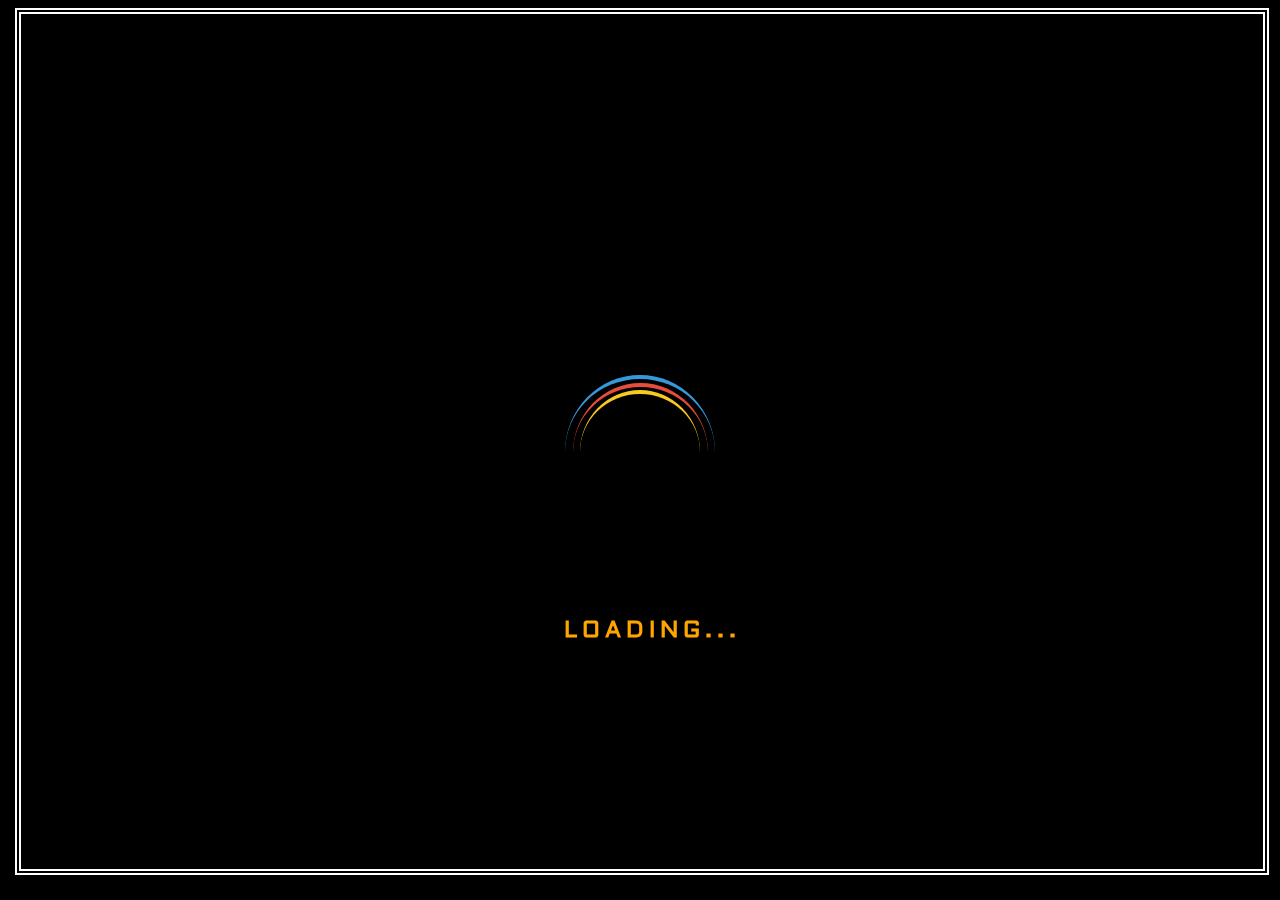
<file: portfolio/src/main/webapp/index.html>
<!DOCTYPE html>
<html lang="en">


<head>
	<meta charset="utf-8">
	<title>Loading!!</title>
	<link href='https://fonts.googleapis.com/css?family=Sofia' rel='stylesheet'>
	<link href='https://fonts.googleapis.com/css?family=Aldrich' rel='stylesheet'>
	<!-- animate.css -->
	<link rel="stylesheet" href="assets/animate/spinner.css">
</head>
<body>
	<script type="text/javascript" src="javascript/spinner.js"></script>
	<!-- CSS Spinner -->
	<div id="loader-wrapper">
		<div id="border"></div>
		<div id="loader1"></div>
		<div id="loader2"></div>
		<div id="loader3"></div>
		<div id="loading">
			<h3>LOADING...</h3>
		</div>
		<div>
			<button id="enter-button" onclick="window.location.href='web.html'">Enter</button>
		</div>
	</div>
	

</body>
</html>
</file>
<file: portfolio/src/main/webapp/assets/animate/spinner.css>
#loader-wrapper{
	background-color: black;
	position: fixed;
	top: 0;
	left: 0;
	width: 100%;
	height: 100%;
	z-index: 1000;
}

#border{
	margin-left: 15px;
	margin-top: 8px;
	height: 95%;
	width: 97%;
	border: 6px white double;
}

#loader1 {
	position: absolute;
	left: 50%;
	top:50%;
	height: 150px;
	width: 150px;
	border-top: 4px #3498db solid;
	border-radius: 50%;
	margin: -75px 0 0 -75px;
	animation: spin 2s infinite linear;
}

#loader2 {

	position: absolute;
	left: 50%;
	top:50%;
	height: 135px;
	width: 135px;
	border-top: 4px #e74c3c solid;
	border-radius: 50%;
	margin: -67.5px 0 0 -67.5px;
	animation: spin 0.75s infinite linear;
}

#loader3 {
	position: absolute;
	left: 50%;
	top:50%;
	height: 120px;
	width: 120px;
	border-top: 4px #f9c922 solid;
	border-radius: 50%;
	margin: -60px 0 0 -60px;
	animation: spin 0.5625s infinite linear;
}

#loading {
	position: absolute;
	top: 70%;
	left: 51%;
	color: orange;
	font-family: 'Aldrich', Sofia, Sans Serif;
	font-size: 20px;
	font-weight: 500;
	margin-bottom: 70%;
	letter-spacing: 5px;
	animation: pulsing-fade 3s infinite;
	transform: translate3d(-50%, -50%, 0);
}

#enter-button{
	height: 50px;
	width: 150px;
	position: absolute;
	background-color: black;
	display: none;
	top: 75%;
	left: 44.5%;
	color: orange;
	font-family: 'Aldrich', Sofia, Sans Serif;
	font-size: 35px;
	font-weight: 500;
	margin-bottom: 70%;
	
}
@-webkit-keyframes spin {
	0% { transform: rotate(0deg); }
	100% { transform: rotate(360deg); }
}

@keyframes spin {
	0% { transform: rotate(0deg); }
	100% { transform: rotate(360deg); }
}

@-webkit-keyframes pulsing-fade {
	0% { opacity: 0; }
	40% { opacity: 0.8; }  
	50% { opacity: 1; }
	60% { opacity: 0.8; }
	100% {opacity: 0;}  
}

@keyframes pulsing-fade {
	0% { opacity: 0; }
	40% { opacity: 0.8; }  
	50% { opacity: 1; }
	60% { opacity: 0.8; }
	100% {opacity: 0;}  
}
</file>
